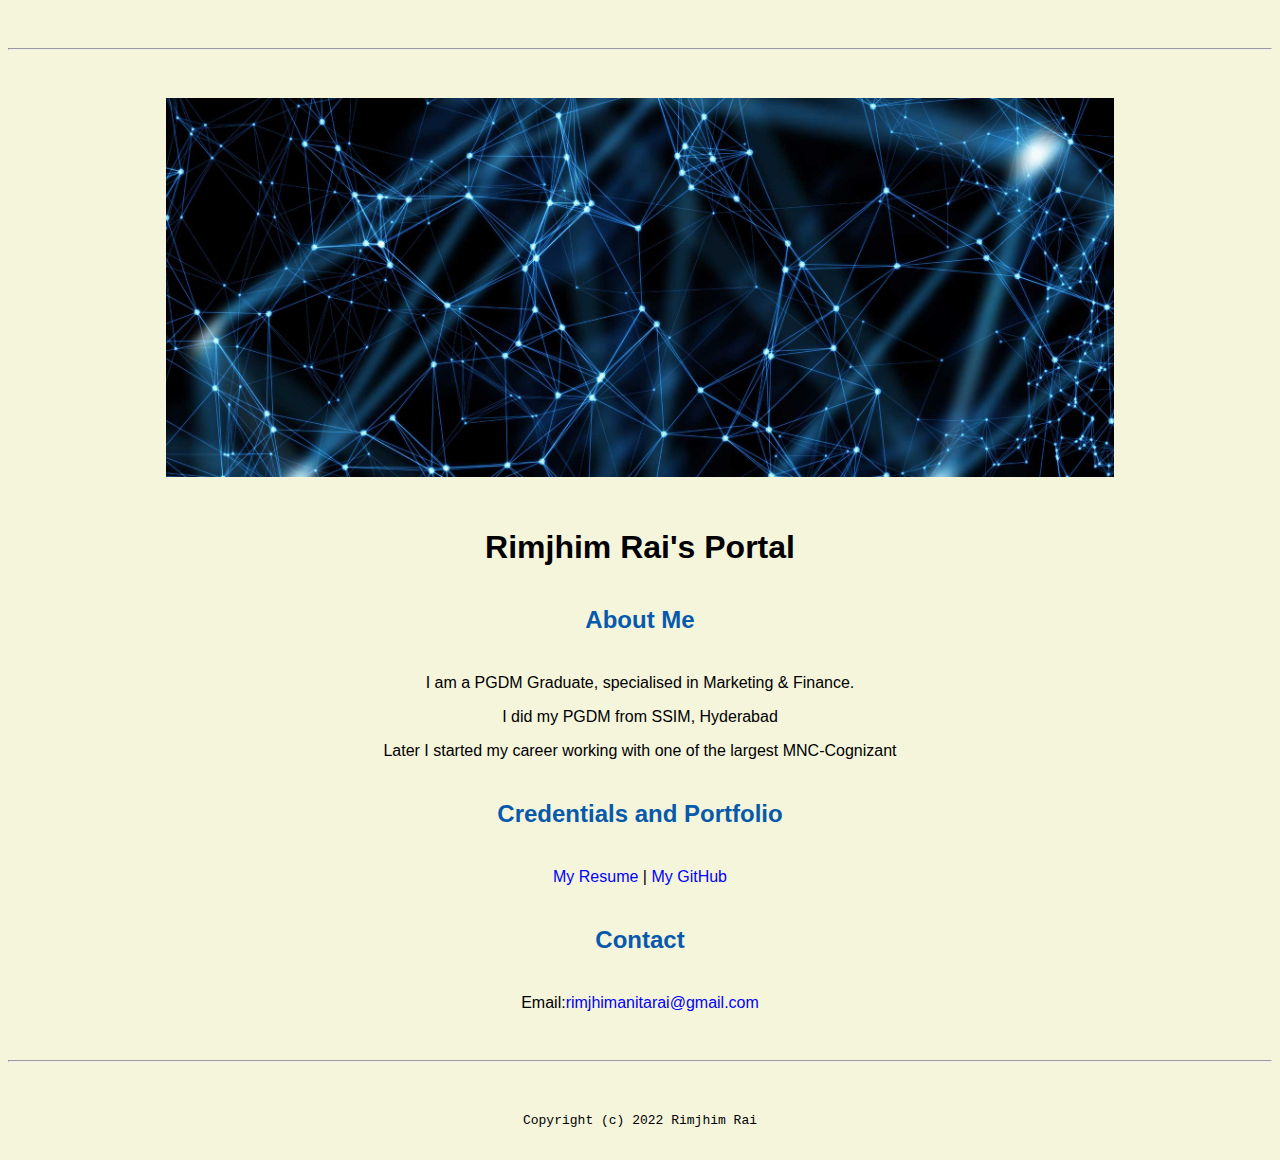
<file: index.html>
<!DOCTYPE html>
<html lang="en" dir="ltr">
  <header>
    <title>Rimjhim Rai's Portal</title>
    <link rel="stylesheet" href="css/master.css">
    <link rel="FaviconIcon" href="favicon.ico" type="image/x-icon">
    <link rel="shortcut icon" href="favicon.ico" type="image/x-icon">
    <meta name="viewport" content="width=device-width, initial-scale=1, shrink-to-fit=no">
    <meta name="name" content="Rimjhim Rai's Portal">
    <meta name="robots" content="noindex, nofollow">
  </header>

  <body>
<hr>
    <img src="images/banner2.jpeg" width="75%" alt="banner">
<h1>Rimjhim Rai's Portal</h1>
<h2>About Me</h2>
<p>I am a PGDM Graduate, specialised in Marketing & Finance.</p>
<p>I did my PGDM from SSIM, Hyderabad  </p>
<p>Later I started my career working with one of the largest MNC-Cognizant</p>
<h2>Credentials and Portfolio</h2>

<p><a href="resume.html" target="_blank">My Resume</a> | <a href="https://github.com/rimjhimrai" target="_blank">My GitHub</a></p>
<h2>Contact</h2>

<p>Email:<a href="mailto: rimjhimanitarai@gmail.com" target="_blank">rimjhimanitarai@gmail.com</a></p>

<footer>
<hr>
<code>Copyright (c) 2022 Rimjhim Rai</code>
</footer>
  </body>
</html>
</file>
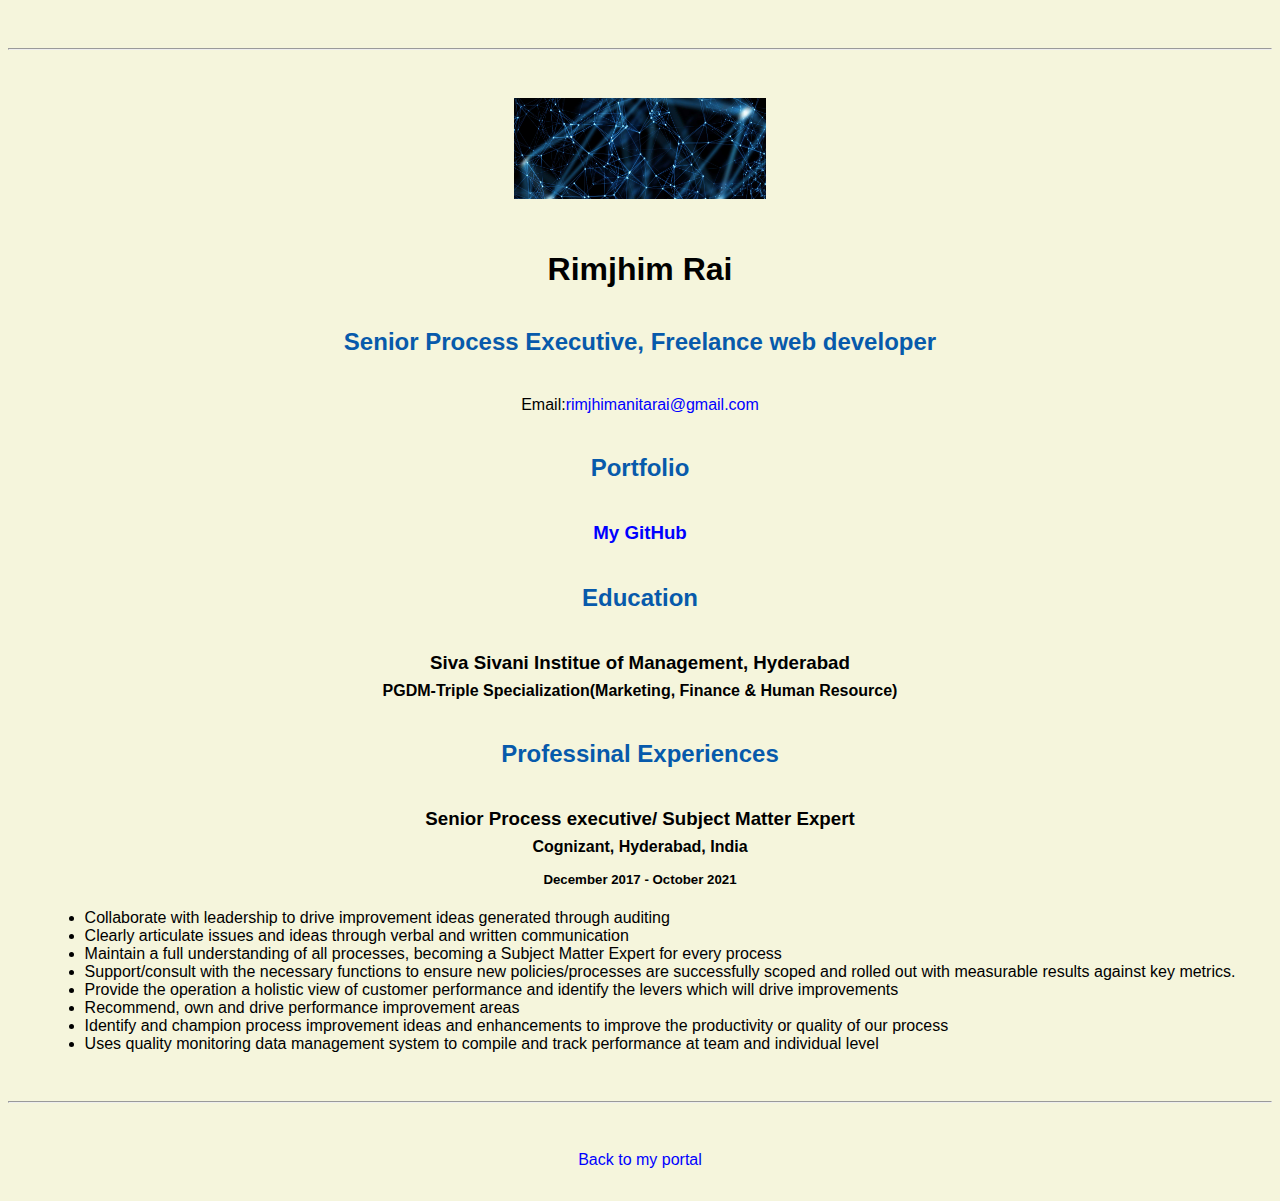
<file: resume.html>
<!DOCTYPE html>
<html lang="en" dir="ltr">
  <header>
    <title>Rimjhim Rai's Portal</title>
    <link rel="stylesheet" href="css/master.css">
    <link rel="FaviconIcon" href="favicon.ico" type="image/x-icon">
    <link rel="shortcut icon" href="favicon.ico" type="image/x-icon">
    <meta name="viewport" content="width=device-width, initial-scale=1, shrink-to-fit=no">
    <meta name="name" content="Rimjhim Rai's Resume">
    <meta name="robots" content="noindex, nofollow">
  </header>

  <body>
    <hr>
    <img src="images/banner2.jpeg" alt="rimjhim headshot" width="20%">
<h1>Rimjhim Rai</h1>
<h2> Senior Process Executive, Freelance web developer </h2>
<p>Email:<a href="mailto: rimjhimanitarai@gmail.com" target="_blank">rimjhimanitarai@gmail.com</a></p>

<h2>Portfolio</h2>

<h3><a href="https://github.com/rimjhimrai" target="_blank">My GitHub</a></h3>

<h2>Education</h2>

<h3>Siva Sivani Institue of Management, Hyderabad</h3>

<h4>PGDM-Triple Specialization(Marketing, Finance & Human Resource)</h4>

<h2>Professinal Experiences</h2>

<h3>Senior Process executive/ Subject Matter Expert</h3>

<h4>Cognizant, Hyderabad, India</h4>

<h5>December 2017 - October 2021</h5>

<ul>
  <li>Collaborate with leadership to drive improvement ideas generated through auditing</li>
  <li>Clearly articulate issues and ideas through verbal and written communication</li>
  <li>Maintain a full understanding of all processes, becoming a Subject Matter Expert for every process</li>
  <li>Support/consult with the necessary functions to ensure new policies/processes are successfully scoped and rolled out with measurable results against key metrics.</li>
  <li>Provide the operation a holistic view of customer performance and identify the levers which will drive improvements</li>
  <li>Recommend, own and drive performance improvement areas</li>
  <li>Identify and champion process improvement ideas and enhancements to improve the productivity or quality of our process</li>
  <li>Uses quality monitoring data management system to compile and track performance at team and individual level</li>
</ul>
<footer>
<hr>
<p><a href="index.html">Back to my portal</a></p>
</footer>
  </body>
</html>
</file>
<file: css/master.css>
/* Cascading stylesheet for the website */

/* Text inside these asterisks and slashes are comments for human */

  a {
    color: blue;/* set the text color to blue here */
    text-decoration: none; /* This means we do not want hyperlinks to be underlined */
  }

  a:hover {
    color: red;/* set the text color to red here */
    text-decoration: none; /* This means we do not want hyperlinks to be underlined */
  }

  body {
    background-color: beige;
    color: black;
    font-family: sans-serif, Arial, Helvetica;
    text-align: center;
   }

  footer {
    margin-top: 2rem;
    margin-bottom: 2rem;
  }

  h1 {
    margin-bottom: 0.5rem;
    margin-top: 3rem;
   }

  h2 {
    color: #075AAB;
    margin-bottom: 2.5rem;
    margin-top: 2.5rem;
   }

  h3 {
    margin-bottom: 0;
    margin-top: 2rem;
  }

  h4 {
    margin-bottom: 1rem;
    margin-top: 0.5rem;
  }

  h5 {
    margin-top: 0.5rem;
  }

  hr {
    margin-bottom: 3rem;
    margin-top: 3rem;
  }

  /* this controls how the bullet points in the resume page looks */
  ul {
    display: table;
    margin: 0 auto;
    text-align: left;
  }
</file>
